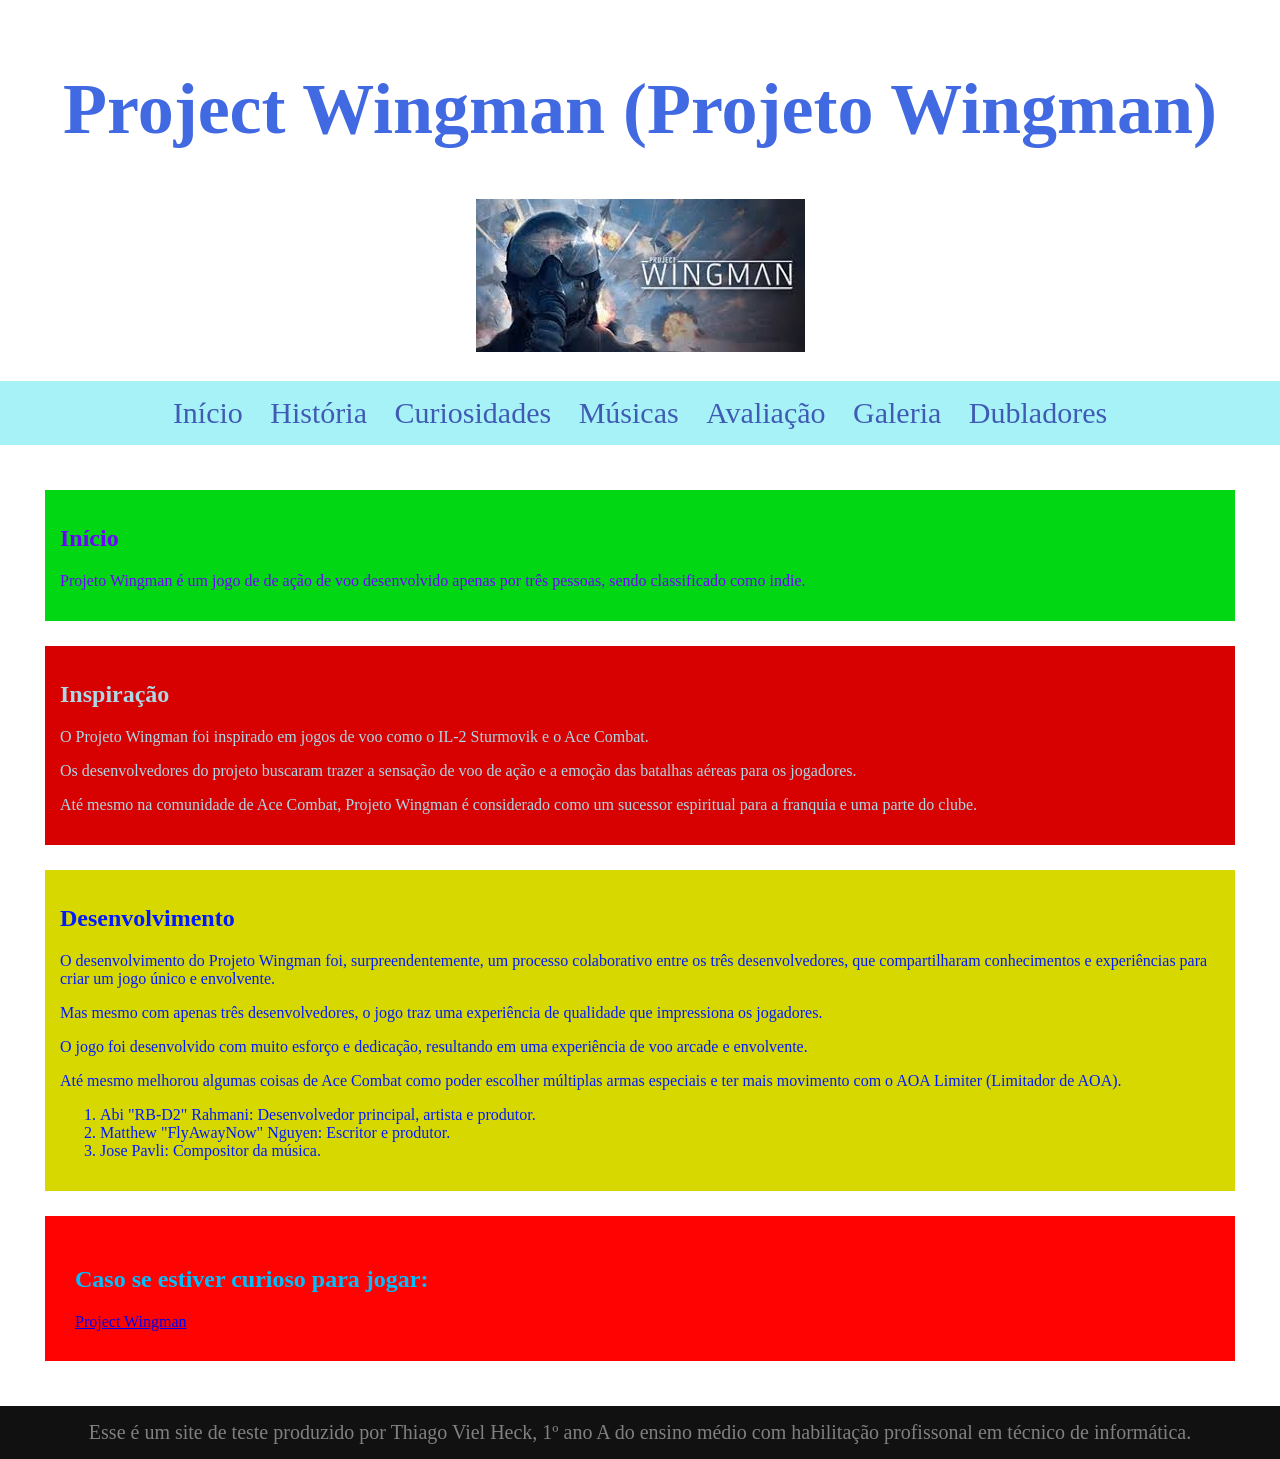
<file: index.html>
<!doctype html>
<html lang="pt-br">
  <head>
    <meta charset="UTF-8" />
    <meta name="viewport" content="width=device-width, initial-scale=1.0" />
    <title>Document</title>
    <link rel="stylesheet" href="css/style.css" />
  </head>
  <body>
    <header>
      <h1>Project Wingman (Projeto Wingman)</h1>
      <img
        class="img-inicio"
        src="assets/project_wingman.jpg"
        alt="Imagem do jogo Project Wingman"
      />
    </header>
    <nav>
      <a href="index.html">Início</a>
      <a href="historia.html">História</a>
      <a href="curiosidades.html">Curiosidades</a>
      <a href="musicas.html">Músicas</a>
      <a href="formulario.html">Avaliação</a>
      <a href="galeria.html">Galeria</a>
      <a href="tabela.html">Dubladores</a>
    </nav>
    <main>
      <section id="inicio">
        <h2>Início</h2>
        <p>
          Projeto Wingman é um jogo de de ação de voo desenvolvido apenas por
          três pessoas, sendo classificado como indie.
        </p>
      </section>

      <section id="inspiracao">
        <h2>Inspiração</h2>
        <p>
          O Projeto Wingman foi inspirado em jogos de voo como o IL-2 Sturmovik
          e o Ace Combat.
        </p>
        <p>
          Os desenvolvedores do projeto buscaram trazer a sensação de voo de
          ação e a emoção das batalhas aéreas para os jogadores.
        </p>
        <p>
          Até mesmo na comunidade de Ace Combat, Projeto Wingman é considerado
          como um sucessor espiritual para a franquia e uma parte do clube.
        </p>
      </section>

      <section id="desenvolvimento">
        <h2>Desenvolvimento</h2>
        <p>
          O desenvolvimento do Projeto Wingman foi, surpreendentemente, um
          processo colaborativo entre os três desenvolvedores, que
          compartilharam conhecimentos e experiências para criar um jogo único e
          envolvente.
        </p>
        <p>
          Mas mesmo com apenas três desenvolvedores, o jogo traz uma experiência
          de qualidade que impressiona os jogadores.
        </p>
        <p>
          O jogo foi desenvolvido com muito esforço e dedicação, resultando em
          uma experiência de voo arcade e envolvente.
        </p>
        <p>
          Até mesmo melhorou algumas coisas de Ace Combat como poder escolher
          múltiplas armas especiais e ter mais movimento com o AOA Limiter
          (Limitador de AOA).
        </p>
        <ol>
          <li>
            Abi "RB-D2" Rahmani: Desenvolvedor principal, artista e produtor.
          </li>
          <li>Matthew "FlyAwayNow" Nguyen: Escritor e produtor.</li>
          <li>Jose Pavli: Compositor da música.</li>
        </ol>
      </section>

      <section id="Link">
        <h2>Caso se estiver curioso para jogar:</h2>
        <a
          href="https://store.steampowered.com/app/1284210/Project_Wingman/"
          target="_blank"
          >Project Wingman</a
        >
      </section>
    </main>
    <footer id="Rodapé">
      Esse é um site de teste produzido por Thiago Viel Heck, 1º ano A do ensino
      médio com habilitação profissonal em técnico de informática.
    </footer>
  </body>
</html>
</file>
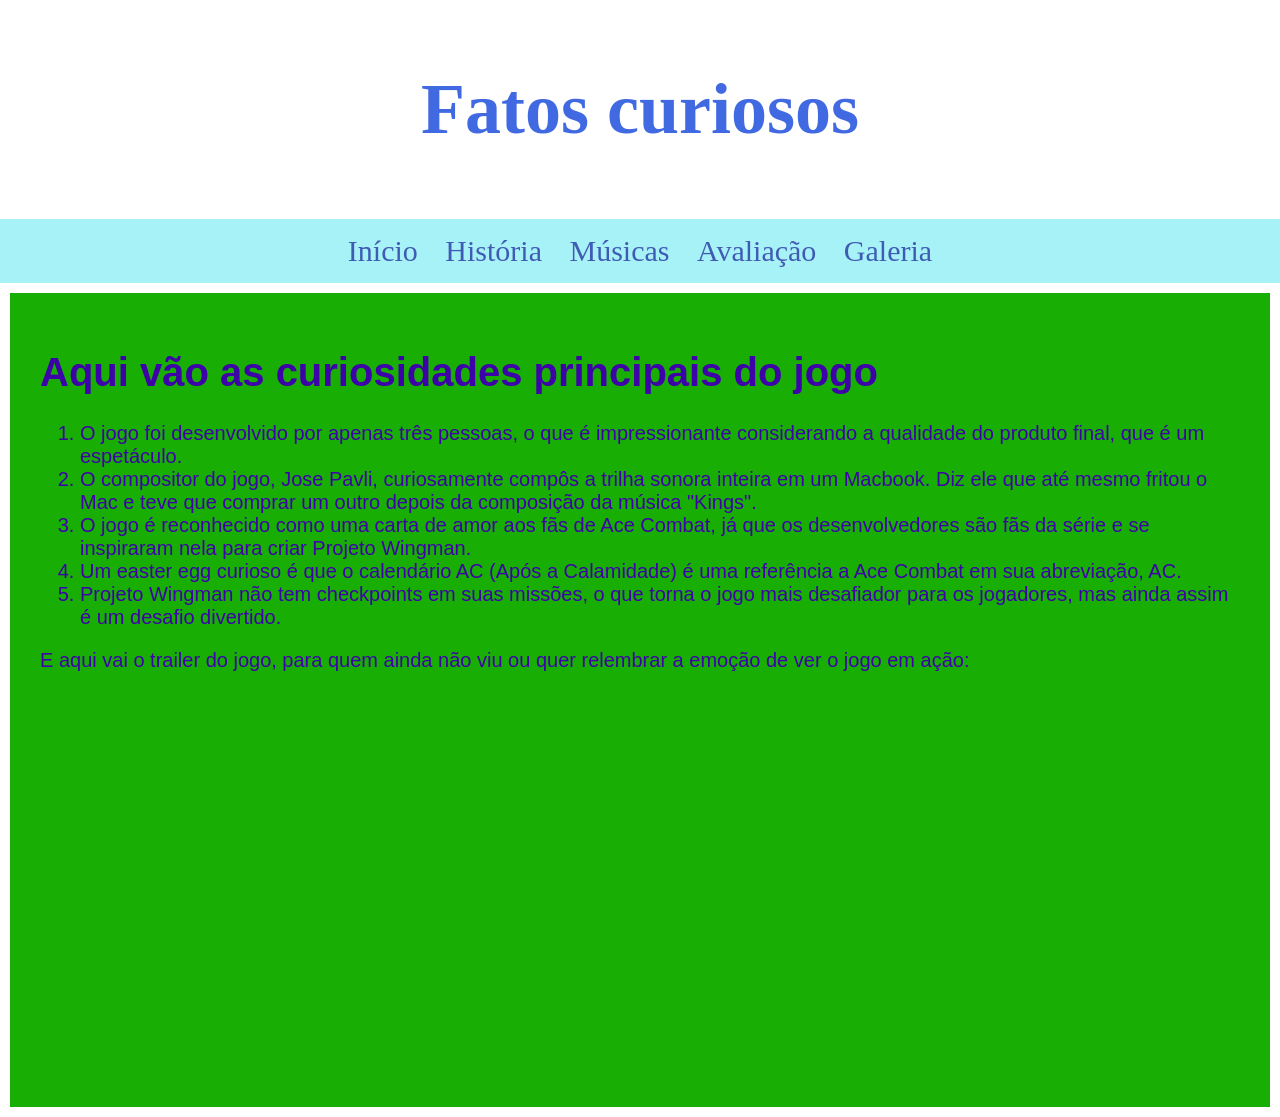
<file: curiosidades.html>
<!doctype html>
<html lang="en">
  <head>
    <meta charset="UTF-8" />
    <meta name="viewport" content="width=device-width, initial-scale=1.0" />
    <title>Document</title>
    <link rel="stylesheet" href="css/style.css" />
  </head>
  <body>
    <header>
      <h1>Fatos curiosos</h1>
    </header>
    <nav>
      <a href="index.html">Início</a>
      <a href="historia.html">História</a>
      <a href="musicas.html">Músicas</a>
      <a href="formulario.html">Avaliação</a>
      <a href="galeria.html">Galeria</a>
    </nav>

    <main id="curiosidades">
      <h1>Aqui vão as curiosidades principais do jogo</h1>
      <ol>
        <li>
          O jogo foi desenvolvido por apenas três pessoas, o que é
          impressionante considerando a qualidade do produto final, que é um
          espetáculo.
        </li>
        <li>
          O compositor do jogo, Jose Pavli, curiosamente compôs a trilha sonora
          inteira em um Macbook. Diz ele que até mesmo fritou o Mac e teve que
          comprar um outro depois da composição da música "Kings".
        </li>
        <li>
          O jogo é reconhecido como uma carta de amor aos fãs de Ace Combat, já
          que os desenvolvedores são fãs da série e se inspiraram nela para
          criar Projeto Wingman.
        </li>
        <li>
          Um easter egg curioso é que o calendário AC (Após a Calamidade) é uma
          referência a Ace Combat em sua abreviação, AC.
        </li>
        <li>
          Projeto Wingman não tem checkpoints em suas missões, o que torna o
          jogo mais desafiador para os jogadores, mas ainda assim é um desafio
          divertido.
        </li>
      </ol>

      <p>
        E aqui vai o trailer do jogo, para quem ainda não viu ou quer relembrar
        a emoção de ver o jogo em ação:
        <iframe
          width="430"
          height="235"
          src="https://www.youtube.com/embed/rc6S4H7SspA?si=VhhkKNdmPGoIOVAr"
          title="YouTube video player"
          frameborder="0"
          allow="
            accelerometer;
            autoplay;
            clipboard-write;
            encrypted-media;
            gyroscope;
            picture-in-picture;
            web-share;
          "
          referrerpolicy="strict-origin-when-cross-origin"
          allowfullscreen
        ></iframe>
      </p>
    </main>
  </body>
</html>
</file>
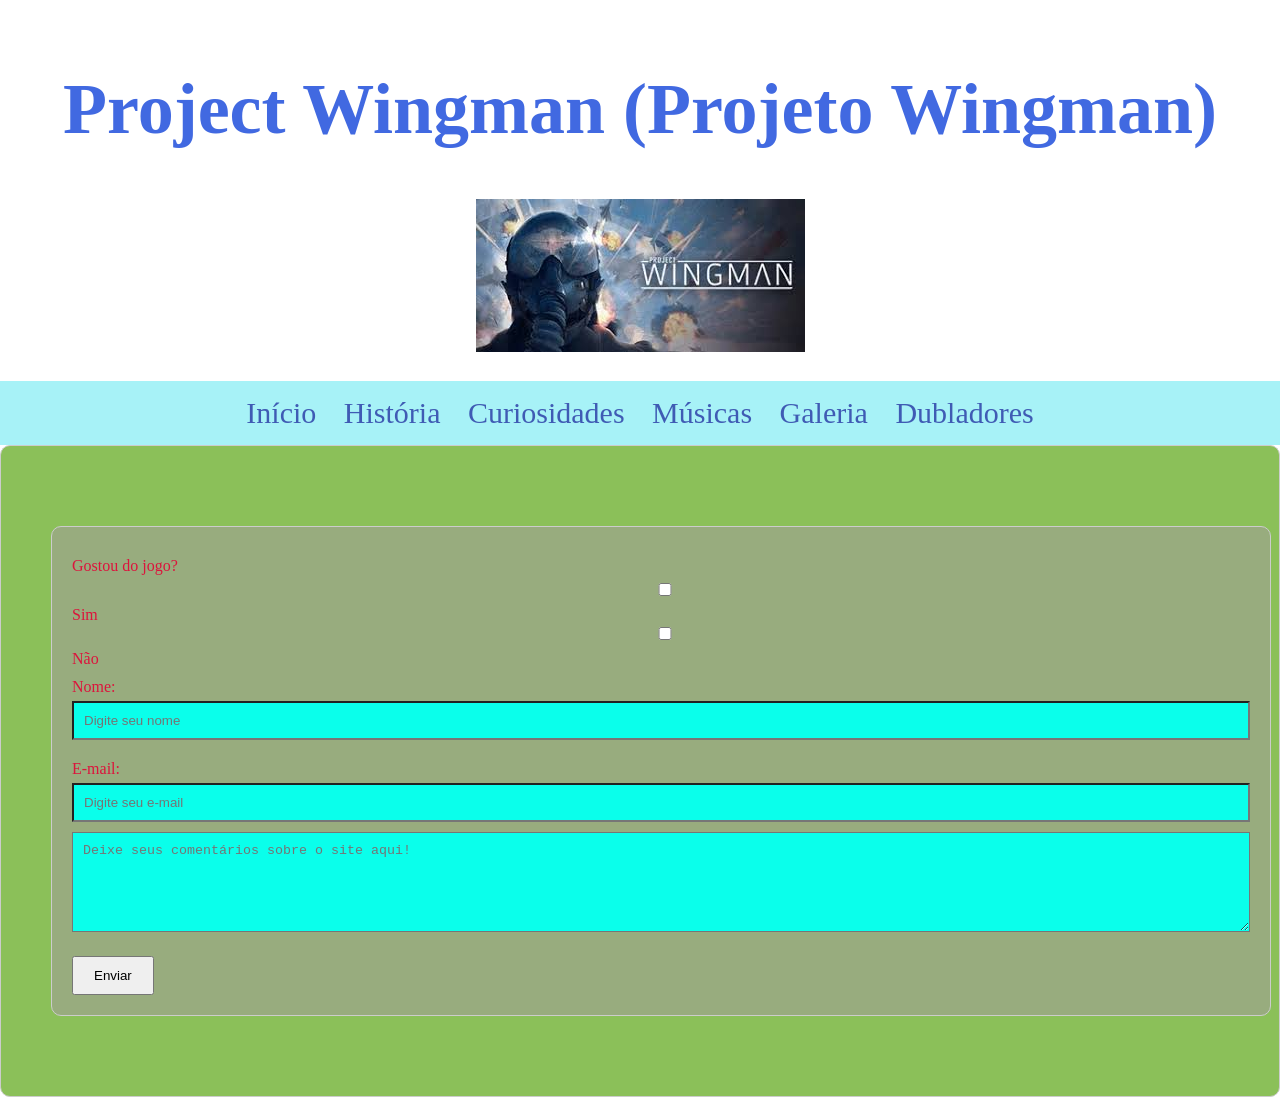
<file: formulario.html>
<!doctype html>
<html lang="en">
  <head>
    <meta charset="UTF-8" />
    <meta name="viewport" content="width=device-width, initial-scale=1.0" />
    <title>Document</title>
    <link rel="stylesheet" href="css/style.css" />
  </head>
  <body>
    <header>
      <h1>Project Wingman (Projeto Wingman)</h1>
      <img
        class="img-inicio"
        src="assets/project_wingman.jpg"
        alt="Imagem do jogo Project Wingman"
      />
    </header>
    <nav>
      <a href="index.html">Início</a>
      <a href="historia.html">História</a>
      <a href="curiosidades.html">Curiosidades</a>
      <a href="musicas.html">Músicas</a>
      <a href="galeria.html">Galeria</a>
      <a href="tabela.html">Dubladores</a>
    </nav>

    <div class="formulario">
      <main>
        <form>
          <label for="avaliacao-de-jogo">Gostou do jogo?</label>
          <input
            type="checkbox"
            id="avaliacao-de-jogo"
            name="avaliacao-de-jogo"
          >Sim</input>
          <input
            type="checkbox"
            id="avaliacao-de-jogo"
            name="avaliacao-de-jogo"
          >Não</input>

          <label for="nome">Nome:</label>
          <input
            type="text"
            id="nome"
            name="nome"
            placeholder="Digite seu nome"
            required
          />
          <label for="email">E-mail:</label>
          <input
            type="email"
            id="email"
            name="email"
            placeholder="Digite seu e-mail"
            required
          />
          <textarea
            name="comentarios"
            id="comentarios"
            cols="30"
            rows="10"
            placeholder="Deixe seus comentários sobre o site aqui!"
            required
          ></textarea>
          <button type="submit">Enviar</button>
        </form>
      </main>
    </div>
  </body>
</html>
</file>
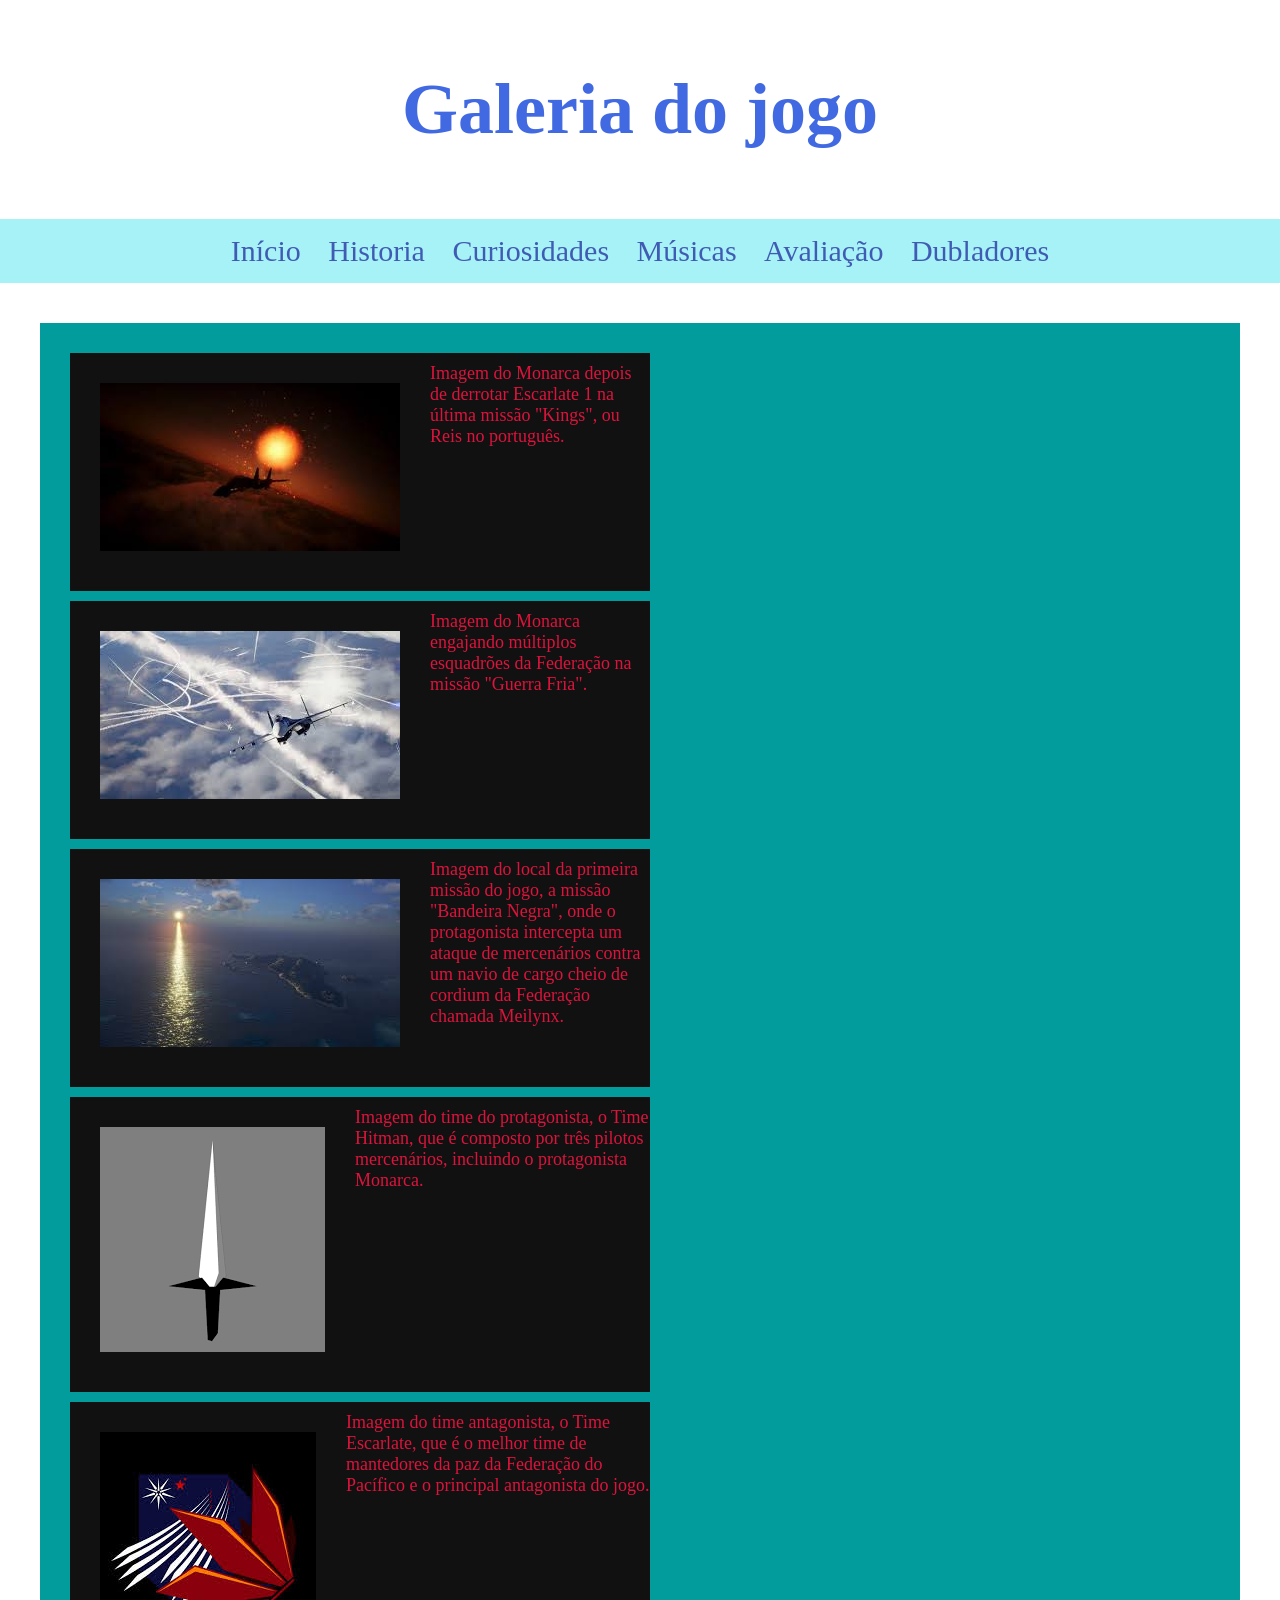
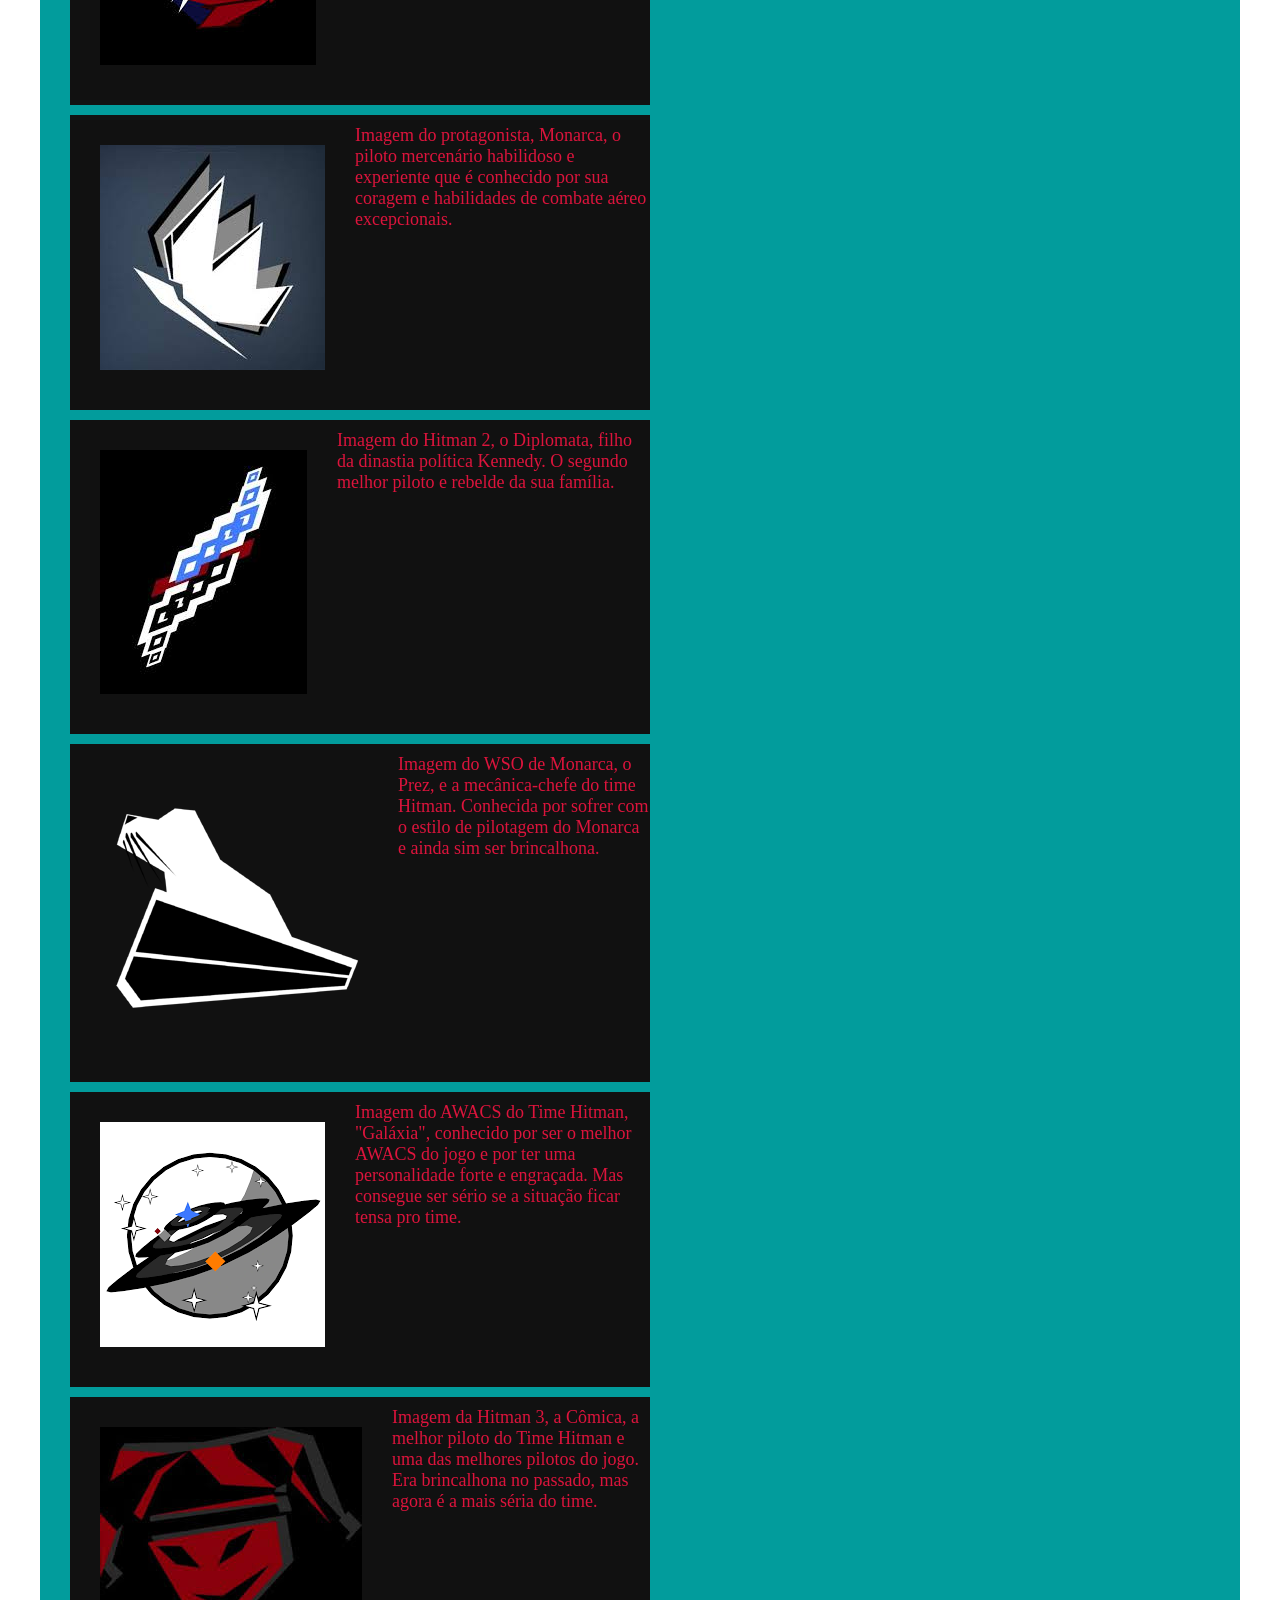
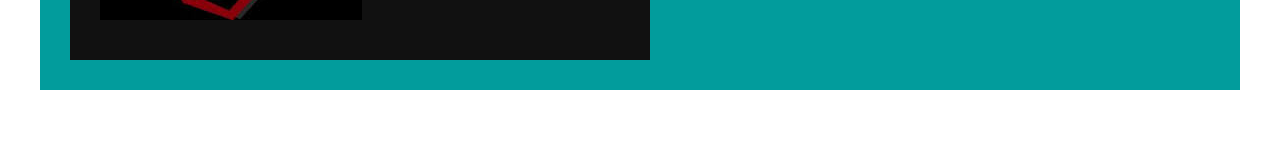
<file: galeria.html>
<!doctype html>
<html lang="en">
  <head>
    <meta charset="UTF-8" />
    <meta name="viewport" content="width=device-width, initial-scale=1.0" />
    <title>Document</title>
    <link rel="stylesheet" href="css/style.css" />
  </head>
  <body>
    <header>
      <h1>Galeria do jogo</h1>
    </header>
    <nav>
      <a href="index.html">Início</a>
      <a href="historia.html">Historia</a>
      <a href="curiosidades.html">Curiosidades</a>
      <a href="musicas.html">Músicas</a>
      <a href="formulario.html">Avaliação</a>
      <a href="tabela.html">Dubladores</a>
    </nav>

    <main>
      <section id="galeria" class="galeria">
        <div class="galeria-item">
          <img
            src="assets/kings.jpg"
            alt="Imagem da ultima missão Kings, Monarca engajando Escarlate 1"
          />
          <p>
            Imagem do Monarca depois de derrotar Escarlate 1 na última missão
            "Kings", ou Reis no português.
          </p>
        </div>
        <div class="galeria-item">
          <img
            src="assets/Cold War.jpg"
            alt="Imagem da missão Guerra Fria, Monarca engajando múltiplos esquadrões da Federação"
          />
          <p>
            Imagem do Monarca engajando múltiplos esquadrões da Federação na
            missão "Guerra Fria".
          </p>
        </div>
        <div class="galeria-item">
          <img
            src="assets/Black_Flag.jpg"
            alt="Imagem do local da primeira missão do jogo, a missão Bandeira Negra, onde o protagonista intercepta um ataque de mercenários contra um navio de cargo cheio de cordium da Federação chamada Meilynx."
          />
          <p>
            Imagem do local da primeira missão do jogo, a missão "Bandeira
            Negra", onde o protagonista intercepta um ataque de mercenários
            contra um navio de cargo cheio de cordium da Federação chamada
            Meilynx.
          </p>
        </div>

        <div class="galeria-item">
          <img
            src="assets/Hitman.png"
            alt="Imagem do time do protagonista, o Time Hitman."
          />
          <p>
            Imagem do time do protagonista, o Time Hitman, que é composto por
            três pilotos mercenários, incluindo o protagonista Monarca.
          </p>
        </div>
        <div class="galeria-item">
          <img
            src="assets/Crimson_Squadron.jpg"
            alt="Imagem do time antagonista, o Time Escarlate."
          />
          <p>
            Imagem do time antagonista, o Time Escarlate, que é o melhor time de
            mantedores da paz da Federação do Pacífico e o principal antagonista
            do jogo.
          </p>
        </div>
        <div class="galeria-item">
          <img
            src="assets/Monarch.jpg"
            alt="Imagem do protagonista, Monarca, o piloto mercenário habilidoso e experiente."
          />
          <p>
            Imagem do protagonista, Monarca, o piloto mercenário habilidoso e
            experiente que é conhecido por sua coragem e habilidades de combate
            aéreo excepcionais.
          </p>
        </div>
        <div class="galeria-item">
          <img
            src="assets/Diplomat.jpg"
            alt="Imagem do Hitman 2, o Diplomata, o segundo melhor piloto do Time Hitman e um dos melhores pilotos do jogo."
          />
          <p>
            Imagem do Hitman 2, o Diplomata, filho da dinastia política Kennedy.
            O segundo melhor piloto e rebelde da sua família.
          </p>
        </div>
        <div class="galeria-item">
          <img
            src="assets/LOGO_Prez.webp"
            alt="Imagem do WSO de Monarca, o Prez, um dos melhores WSO do jogo."
          />
          <p>
            Imagem do WSO de Monarca, o Prez, e a mecânica-chefe do time Hitman.
            Conhecida por sofrer com o estilo de pilotagem do Monarca e ainda
            sim ser brincalhona.
          </p>
        </div>

        <div class="galeria-item">
          <img
            src="assets/Galaxy.png"
            alt="Imagem do AWACS do Time Hitman, a Galáxia, um dos melhores AWACS do jogo e conhecido por sua personalidade forte e engraçada de quando era DJ na capital da Federação."
          />
          <p>
            Imagem do AWACS do Time Hitman, "Galáxia", conhecido por ser o
            melhor AWACS do jogo e por ter uma personalidade forte e engraçada.
            Mas consegue ser sério se a situação ficar tensa pro time.
          </p>
        </div>
        <div class="galeria-item">
          <img
            src="assets/Comic.jpg"
            alt="Imagem da Hitman 3, a Cômica, a melhor piloto do Time Hitman e uma das melhores pilotos do jogo. Antes era brincalhona, mas agora é a mais séria do time."
          />
          <p>
            Imagem da Hitman 3, a Cômica, a melhor piloto do Time Hitman e uma
            das melhores pilotos do jogo. Era brincalhona no passado, mas agora
            é a mais séria do time.
          </p>
        </div>
      </section>
    </main>
  </body>
</html>
</file>
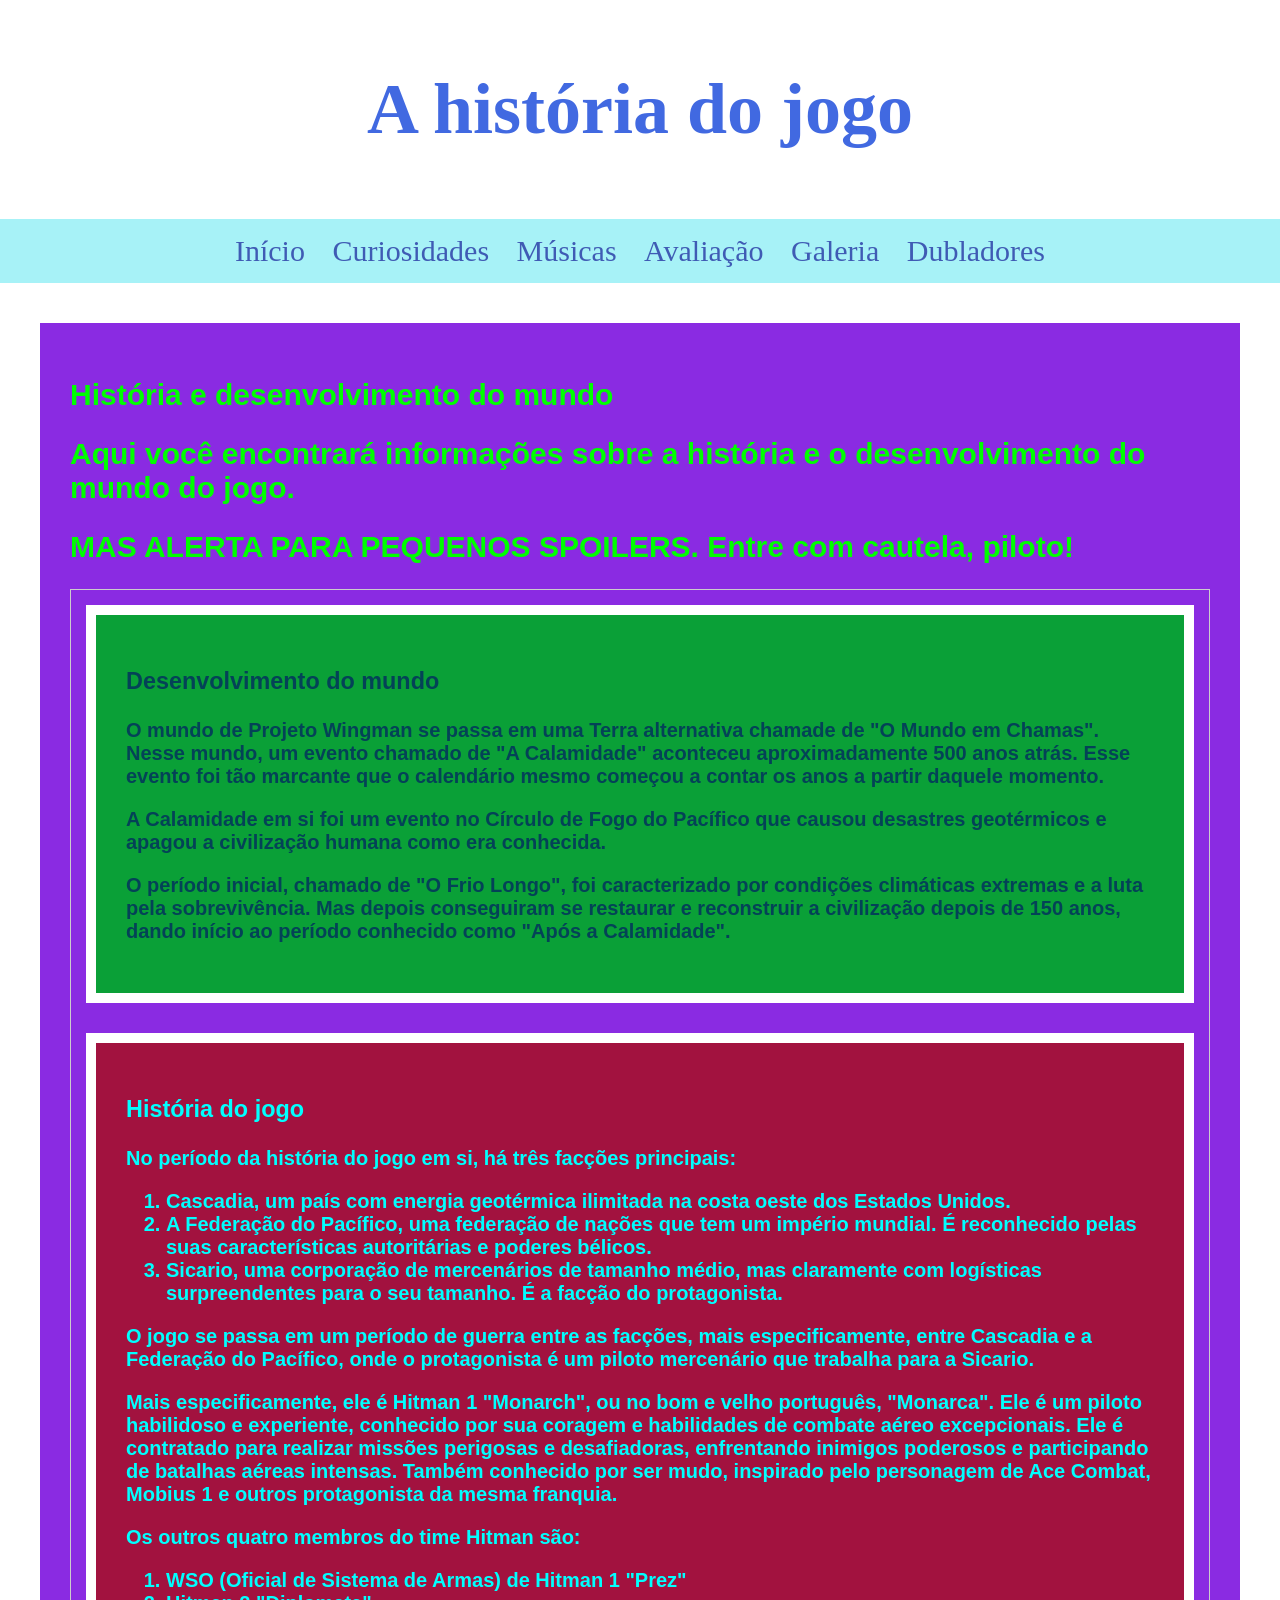
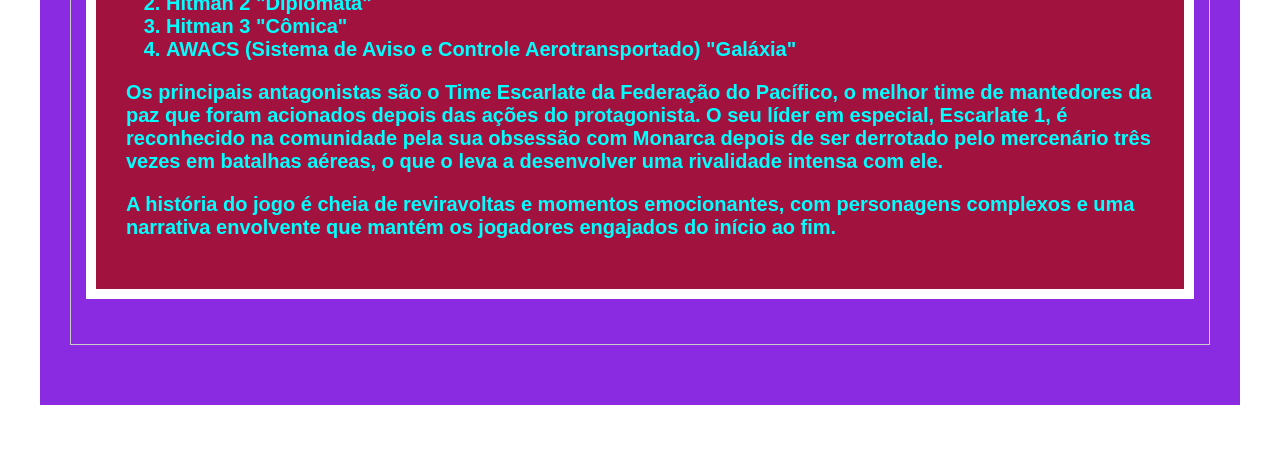
<file: historia.html>
<!doctype html>
<html lang="en">
  <head>
    <meta charset="UTF-8" />
    <meta name="viewport" content="width=device-width, initial-scale=1.0" />
    <title>Document</title>
    <link rel="stylesheet" href="css/style.css" />
  </head>
  <body>
    <header>
      <h1>A história do jogo</h1>
    </header>
    <nav>
      <a href="index.html">Início</a>
      <a href="curiosidades.html">Curiosidades</a>
      <a href="musicas.html">Músicas</a>
      <a href="formulario.html">Avaliação</a>
      <a href="galeria.html">Galeria</a>
      <a href="tabela.html">Dubladores</a>
    </nav>

    <main>
      <section id="alertaspoilers">
        <h1>História e desenvolvimento do mundo</h1>
        <h2>
          Aqui você encontrará informações sobre a história e o desenvolvimento
          do mundo do jogo.
        </h2>
        <h1>MAS ALERTA PARA PEQUENOS SPOILERS. Entre com cautela, piloto!</h1>
        <section>
          <section id="desenvolvimentomundo">
            <h3>Desenvolvimento do mundo</h3>
            <p>
              O mundo de Projeto Wingman se passa em uma Terra alternativa
              chamade de "O Mundo em Chamas". Nesse mundo, um evento chamado de
              "A Calamidade" aconteceu aproximadamente 500 anos atrás. Esse
              evento foi tão marcante que o calendário mesmo começou a contar os
              anos a partir daquele momento.
            </p>
            <p>
              A Calamidade em si foi um evento no Círculo de Fogo do Pacífico
              que causou desastres geotérmicos e apagou a civilização humana
              como era conhecida.
            </p>
            <p>
              O período inicial, chamado de "O Frio Longo", foi caracterizado
              por condições climáticas extremas e a luta pela sobrevivência. Mas
              depois conseguiram se restaurar e reconstruir a civilização depois
              de 150 anos, dando início ao período conhecido como "Após a
              Calamidade".
            </p>
          </section>

          <section id="historia">
            <h3>História do jogo</h3>
            <p>
              No período da história do jogo em si, há três facções principais:
            </p>
            <ol>
              <li>
                Cascadia, um país com energia geotérmica ilimitada na costa
                oeste dos Estados Unidos.
              </li>
              <li>
                A Federação do Pacífico, uma federação de nações que tem um
                império mundial. É reconhecido pelas suas características
                autoritárias e poderes bélicos.
              </li>
              <li>
                Sicario, uma corporação de mercenários de tamanho médio, mas
                claramente com logísticas surpreendentes para o seu tamanho. É a
                facção do protagonista.
              </li>
            </ol>
            <p>
              O jogo se passa em um período de guerra entre as facções, mais
              especificamente, entre Cascadia e a Federação do Pacífico, onde o
              protagonista é um piloto mercenário que trabalha para a Sicario.
            </p>
            <p>
              Mais especificamente, ele é Hitman 1 "Monarch", ou no bom e velho
              português, "Monarca". Ele é um piloto habilidoso e experiente,
              conhecido por sua coragem e habilidades de combate aéreo
              excepcionais. Ele é contratado para realizar missões perigosas e
              desafiadoras, enfrentando inimigos poderosos e participando de
              batalhas aéreas intensas. Também conhecido por ser mudo, inspirado
              pelo personagem de Ace Combat, Mobius 1 e outros protagonista da
              mesma franquia.
            </p>
            <p>Os outros quatro membros do time Hitman são:</p>
            <ol>
              <li>WSO (Oficial de Sistema de Armas) de Hitman 1 "Prez"</li>
              <li>Hitman 2 "Diplomata"</li>
              <li>Hitman 3 "Cômica"</li>
              <li>
                AWACS (Sistema de Aviso e Controle Aerotransportado) "Galáxia"
              </li>
            </ol>
            <p>
              Os principais antagonistas são o Time Escarlate da Federação do
              Pacífico, o melhor time de mantedores da paz que foram acionados
              depois das ações do protagonista. O seu líder em especial,
              Escarlate 1, é reconhecido na comunidade pela sua obsessão com
              Monarca depois de ser derrotado pelo mercenário três vezes em
              batalhas aéreas, o que o leva a desenvolver uma rivalidade intensa
              com ele.
            </p>
            <p>
              A história do jogo é cheia de reviravoltas e momentos
              emocionantes, com personagens complexos e uma narrativa envolvente
              que mantém os jogadores engajados do início ao fim.
            </p>
          </section>
        </section>
      </section>
    </main>
  </body>
</html>
</file>
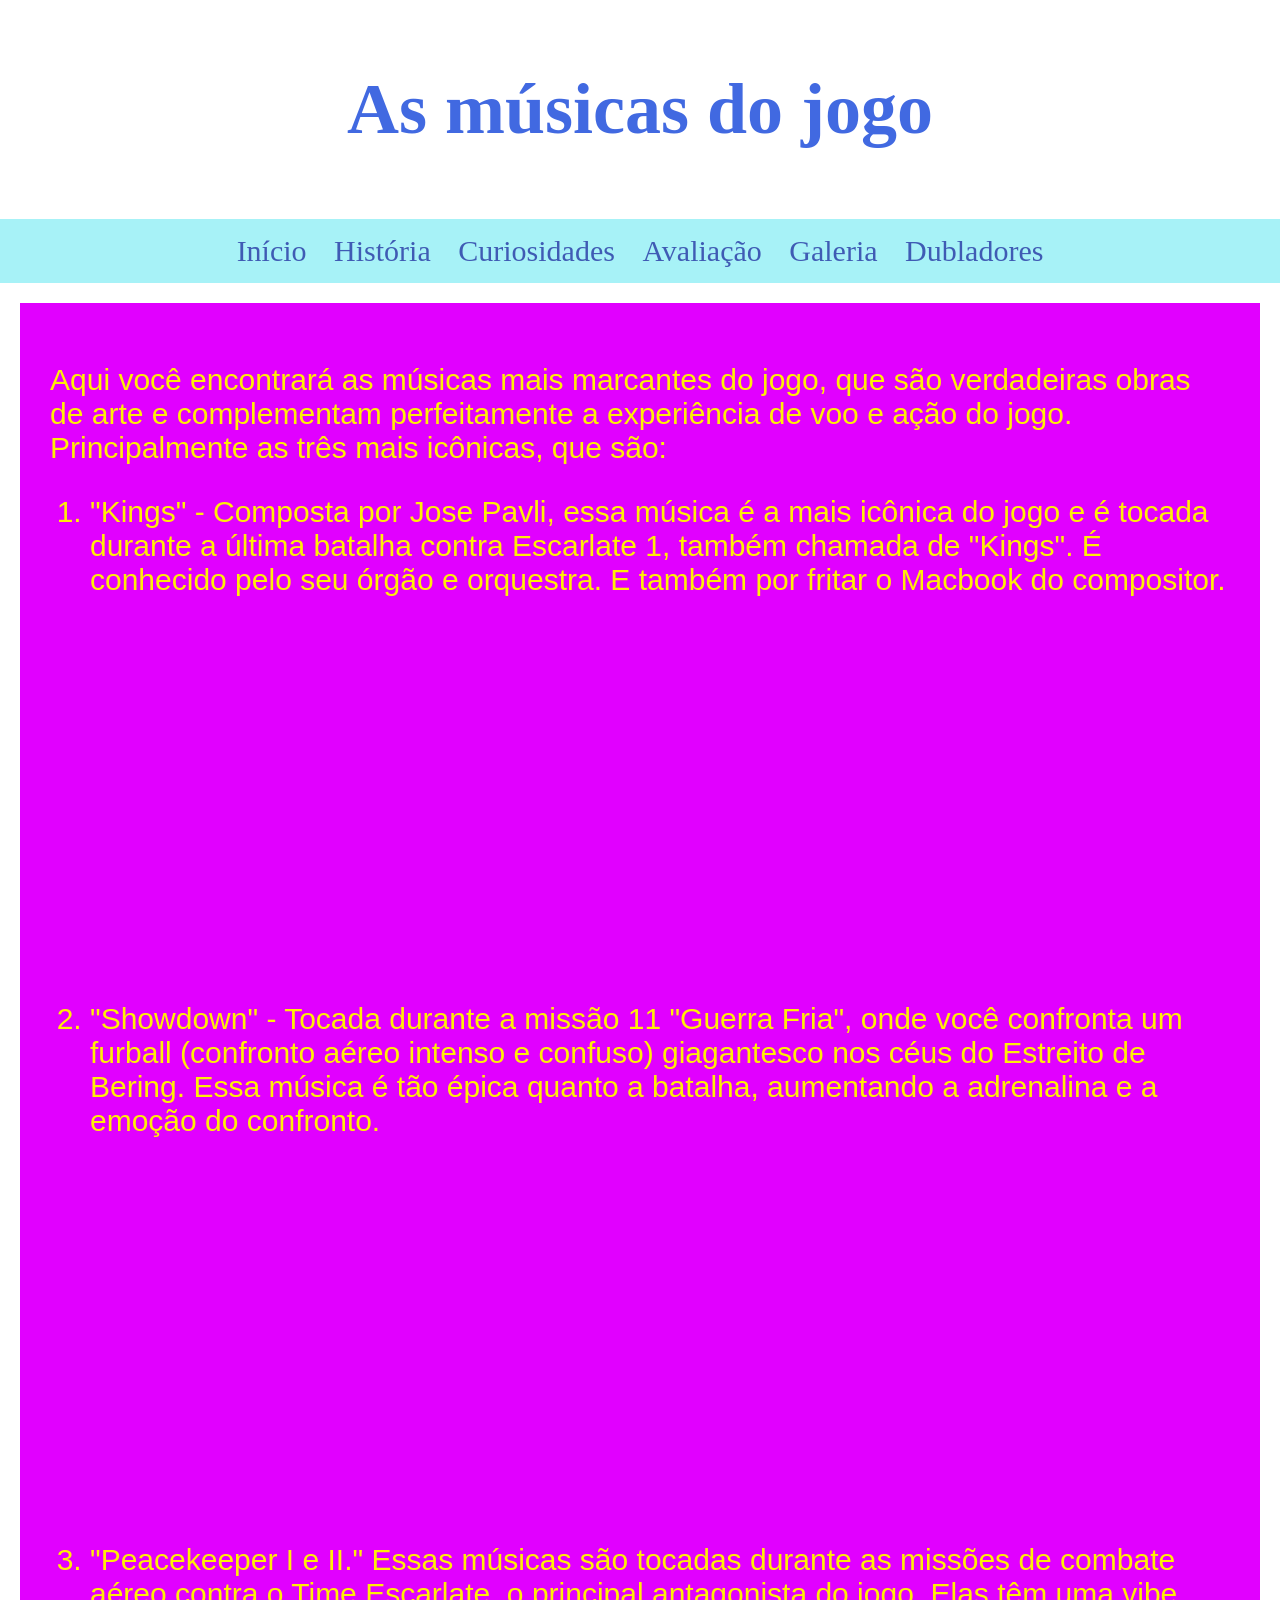
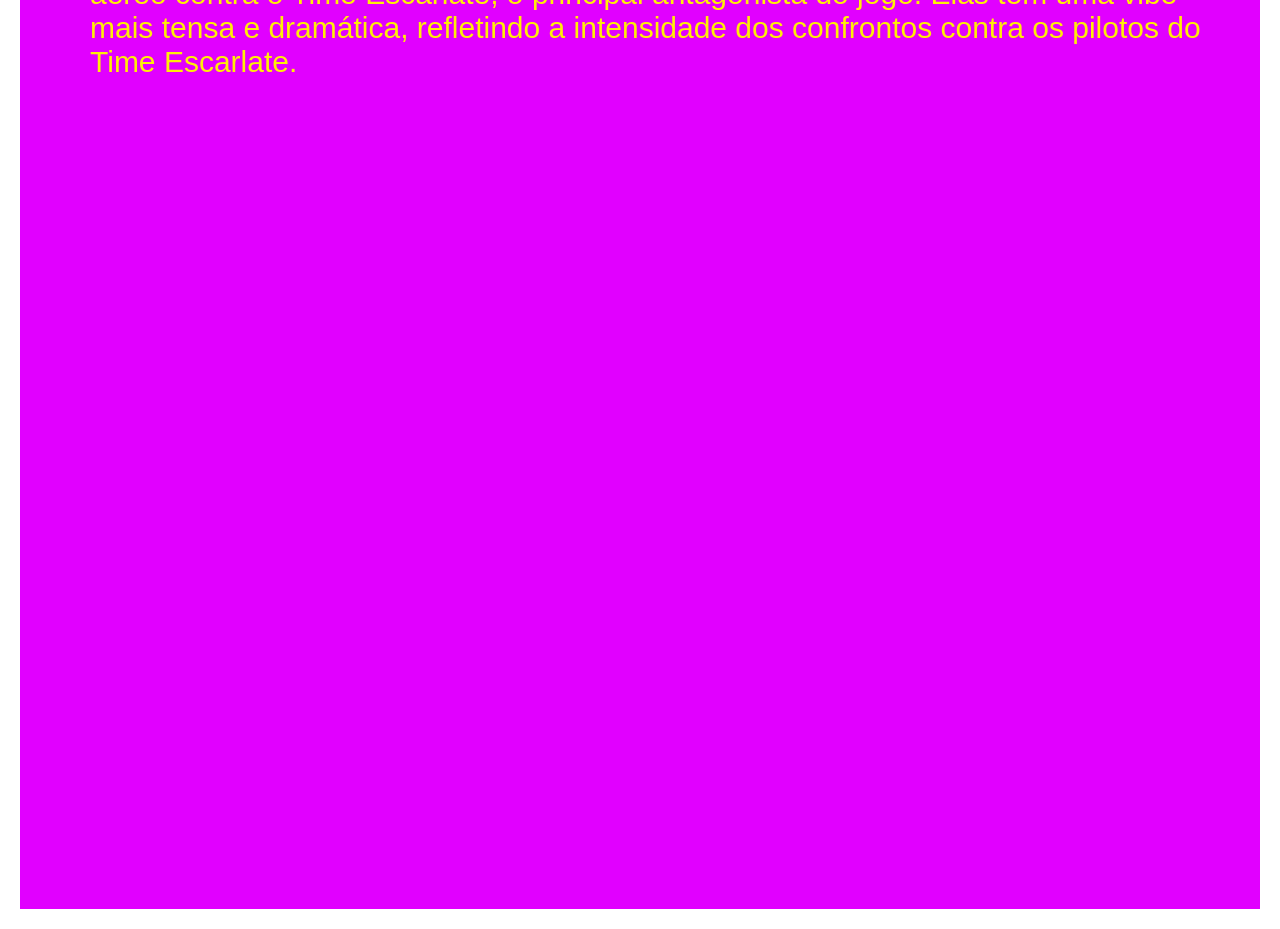
<file: musicas.html>
<!doctype html>
<html lang="en">
  <head>
    <meta charset="UTF-8" />
    <meta name="viewport" content="width=device-width, initial-scale=1.0" />
    <title>Document</title>
    <link rel="stylesheet" href="css/style.css" />
  </head>
  <body>
    <header>
      <h1>As músicas do jogo</h1>
    </header>
    <nav>
      <a href="index.html">Início</a>
      <a href="historia.html">História</a>
      <a href="curiosidades.html">Curiosidades</a>
      <a href="formulario.html">Avaliação</a>
      <a href="galeria.html">Galeria</a>
      <a href="tabela.html">Dubladores</a>
    </nav>
    <section id="musicas">
      <p>
        Aqui você encontrará as músicas mais marcantes do jogo, que são
        verdadeiras obras de arte e complementam perfeitamente a experiência de
        voo e ação do jogo. Principalmente as três mais icônicas, que são:
      </p>
      <ol>
        <li>
          "Kings" - Composta por Jose Pavli, essa música é a mais icônica do
          jogo e é tocada durante a última batalha contra Escarlate 1, também
          chamada de "Kings". É conhecido pelo seu órgão e orquestra. E também
          por fritar o Macbook do compositor.
          <iframe
            width="560"
            height="315"
            src="https://www.youtube.com/embed/bh85GHBe6xY?si=tI1gU1N08Q9TtSp8"
            title="YouTube video player"
            frameborder="0"
            allow="
              accelerometer;
              autoplay;
              clipboard-write;
              encrypted-media;
              gyroscope;
              picture-in-picture;
              web-share;
            "
            referrerpolicy="strict-origin-when-cross-origin"
            allowfullscreen
          ></iframe>
        </li>
        <li>
          "Showdown" - Tocada durante a missão 11 "Guerra Fria", onde você
          confronta um furball (confronto aéreo intenso e confuso) giagantesco
          nos céus do Estreito de Bering. Essa música é tão épica quanto a
          batalha, aumentando a adrenalina e a emoção do confronto.
          <iframe
            width="560"
            height="315"
            src="https://www.youtube.com/embed/xgcap-5IBsY?si=CwcbVIExas94Jc-v"
            title="YouTube video player"
            frameborder="0"
            allow="
              accelerometer;
              autoplay;
              clipboard-write;
              encrypted-media;
              gyroscope;
              picture-in-picture;
              web-share;
            "
            referrerpolicy="strict-origin-when-cross-origin"
            allowfullscreen
          ></iframe>
        </li>
        <li>
          "Peacekeeper I e II." Essas músicas são tocadas durante as missões de
          combate aéreo contra o Time Escarlate, o principal antagonista do
          jogo. Elas têm uma vibe mais tensa e dramática, refletindo a
          intensidade dos confrontos contra os pilotos do Time Escarlate.
          <iframe
            width="560"
            height="315"
            src="https://www.youtube.com/embed/xDyBEJDeqyQ?si=1peTdhhN6i5BcW7v"
            title="YouTube video player"
            frameborder="0"
            allow="
              accelerometer;
              autoplay;
              clipboard-write;
              encrypted-media;
              gyroscope;
              picture-in-picture;
              web-share;
            "
            referrerpolicy="strict-origin-when-cross-origin"
            allowfullscreen
          ></iframe>
          <iframe
            width="560"
            height="315"
            src="https://www.youtube.com/embed/4wv97_hE3wM?si=7mUQeWK9O2I1UTCq"
            title="YouTube video player"
            frameborder="0"
            allow="
              accelerometer;
              autoplay;
              clipboard-write;
              encrypted-media;
              gyroscope;
              picture-in-picture;
              web-share;
            "
            referrerpolicy="strict-origin-when-cross-origin"
            allowfullscreen
          ></iframe>
        </li>
      </ol>
    </section>
  </body>
</html>
</file>
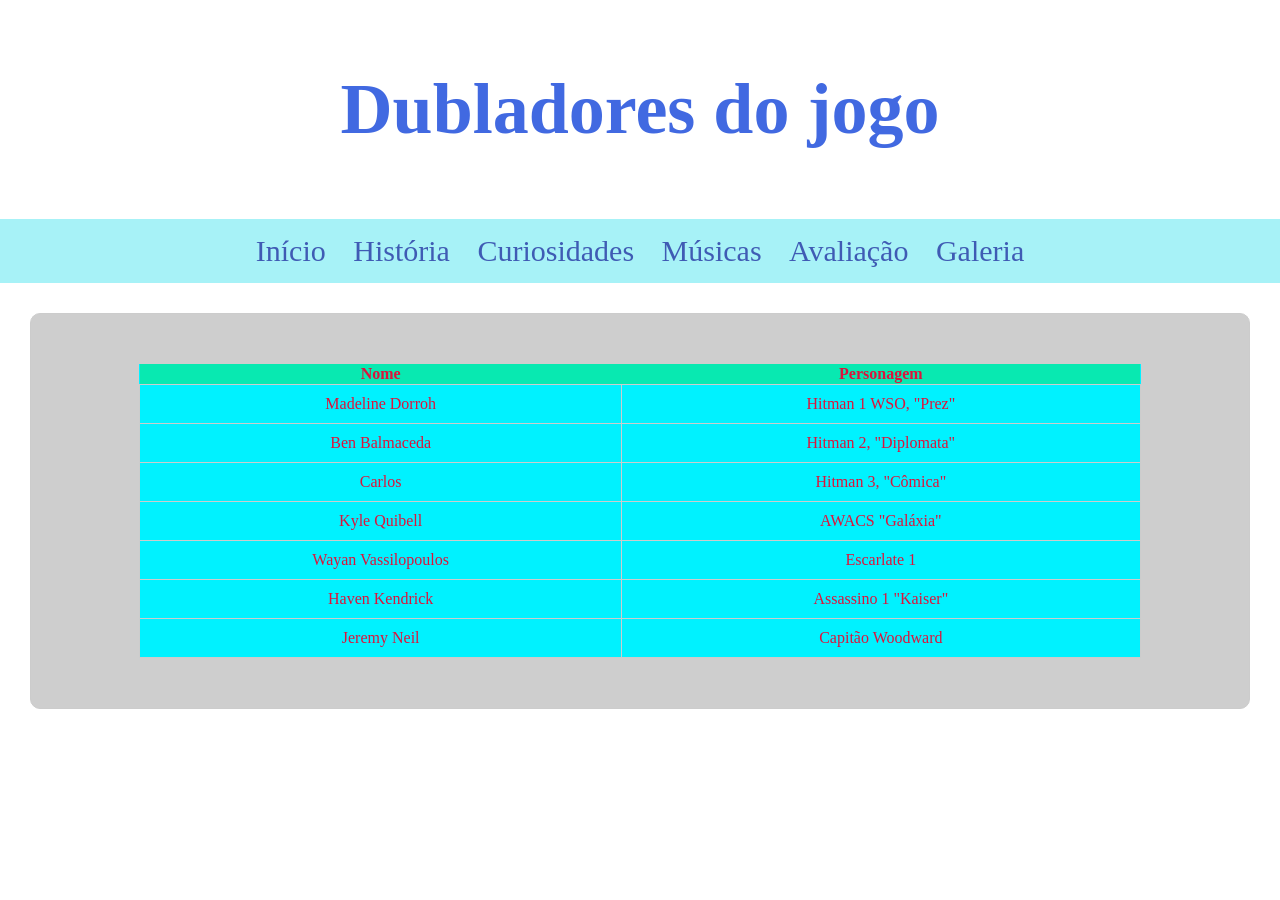
<file: tabela.html>
<!doctype html>
<html lang="en">
  <head>
    <meta charset="UTF-8" />
    <meta name="viewport" content="width=device-width, initial-scale=1.0" />
    <title>Document</title>
    <link rel="stylesheet" href="css/style.css" />
  </head>

  <body>
    <header>
      <h1>Dubladores do jogo</h1>
    </header>

    <nav>
      <a href="index.html">Início</a>
      <a href="historia.html">História</a>
      <a href="curiosidades.html">Curiosidades</a>
      <a href="musicas.html">Músicas</a>
      <a href="formulario.html">Avaliação</a>
      <a href="galeria.html">Galeria</a>
    </nav>

    <main>
      <div class="tabela">
        <table>
          <tr>
            <th>Nome</th>
            <th>Personagem</th>
          </tr>
          <tr>
            <td>Madeline Dorroh</td>
            <td>Hitman 1 WSO, "Prez"</td>
          </tr>
          <tr>
            <td>Ben Balmaceda</td>
            <td>Hitman 2, "Diplomata"</td>
          </tr>
          <tr>
            <td>Carlos</td>
            <td>Hitman 3, "Cômica"</td>
          </tr>
          <tr>
            <td>Kyle Quibell</td>
            <td>AWACS "Galáxia"</td>
          </tr>
          <tr>
            <td>Wayan Vassilopoulos</td>
            <td>Escarlate 1</td>
          </tr>
          <tr>
            <td>Haven Kendrick</td>
            <td>Assassino 1 "Kaiser"</td>
          </tr>
          <tr>
            <td>Jeremy Neil</td>
            <td>Capitão Woodward</td>
          </tr>
        </table>
      </div>
    </main>
  </body>
</html>
</file>
<file: css/style.css>
body {
  font-family: Georgia, "Times New Roman", Times, serif;
  margin: 0;
  padding: 0;
  background-color: #ffffff;
}

header {
  text-align: center;
  font-size: 36px;
  color: royalblue;
  padding: 20px;
}

nav {
  text-align: center;
  font-size: 30px;
  margin: auto;
  padding: 15px;
  background-color: #05dae959;
}

nav a {
  color: rgba(0, 0, 139, 0.623);
  text-decoration: none;
  margin: 0 10px;
}

nav a:hover {
  color: rgb(72, 255, 0);
  text-decoration: underline;
  font-weight: bold;
}

main {
  padding: 30px;
  color: crimson;
}

section {
  border: 1px solid #ccc;
  margin-bottom: 30px;
  padding: 15px;
}

footer {
  background-color: #111;
  color: grey;
  text-align: center;
  padding: 15px;
  font-size: 20px;
}

#inicio {
  background-color: #01d813;
  color: rgb(111, 0, 255);
  border: 10px solid #ffffff;
  margin: 5px;
}

#inspiracao {
  background-color: #d80101;
  color: lightblue;
  border: 10px solid #ffffff;
  margin: 5px;
}

#desenvolvimento {
  background-color: #d8d801;
  color: rgb(0, 26, 255);
  border: 10px solid #ffffff;
  margin: 5px;
}

#Link {
  background-color: #ff0202;
  color: rgb(0, 191, 255);
  padding: 30px;
  border: 10px solid #ffffff;
  margin: 5px;
}

#desenvolvimentomundo {
  background-color: #0aa037;
  color: rgb(4, 66, 87);
  border: 10px solid #ffffff;
  padding: 30px;
}

#historia {
  background-color: #aa0a0ac0;
  color: rgb(0, 255, 255);
  border: 10px solid #ffffff;
  padding: 30px;
}

#alertaspoilers {
  color: rgb(0, 255, 0);
  background-color: blueviolet;
  font-size: 20px;
  font-weight: bold;
  font-family: Verdana, Geneva, Tahoma, sans-serif;
  padding: 30px;
  border: 10px solid #ffffff;
}

#curiosidades {
  color: #3d03a9;
  font-size: 20px;
  font-family: Verdana, Geneva, Tahoma, sans-serif;
  background-color: #18ae04;
  padding: 30px;
  border: 10px solid #ffffff;
}

#musicas {
  color: #ffee07;
  font-size: 30px;
  font-family: fantasy, cursive, sans-serif;
  background-color: #e100ff;
  margin: 10px;
  padding: 30px;
  border: 10px solid #ffffff;
}

iframe {
  display: block;
  margin: 20px auto;
  width: 650px;
  height: 365px;
}

.galeria-item {
  margin: 10px;
  display: flex;
  text-align: center;
  background-color: #111;
  width: 50%;
}

.galeria-item img {
  height: auto;
  object-fit: cover;
  margin-bottom: 10px;
  padding: 30px;
}

.galeria-item p {
  margin-top: 10px;
  font-size: 18px;
  margin-bottom: 10px;
  justify-content: flex-start;
  text-align: left;
  vertical-align: middle;
}

#galeria {
  text-align: center;
  padding: 20px;
  border: 10px solid #ffffff;
  background-color: rgb(2, 156, 156);
}

form {
  width: 100%;
  margin: 30px auto;
  padding: 20px;
  border: 1px solid #ccc;
  border-radius: 10px;
  background-color: #a39d9d8e;
}

label {
  display: block;
  margin-top: 10px;
  margin-bottom: 5px;
}

input {
  width: 100%;
  padding: 10px;
  margin-bottom: 10px;
  box-sizing: border-box;
  background-color: #0affeb;
}

textarea {
  width: 100%;
  padding: 10px;
  margin-bottom: 10px;
  box-sizing: border-box;
  background-color: #0affeb;
}

textarea {
  height: 100px;
}

button {
  display: inline-block;
  padding: 10px 20px;
  margin-top: 10px;
}

table {
  width: 85%;
  margin: 30px auto;
  border-collapse: collapse;
  background-color: #00f2ff;
}

td {
  border: 1px solid #ccc;
  padding: 10px;
  text-align: center;
}

th {
  background-color: #08e9b1;
}

tr:hover {
  background-color: #f5f5f5;
}

.formulario {
  background-color: #6baf2bc7;
  padding: 20px;
  border: 1px solid #ccc;
  border-radius: 10px;
}

.tabela {
  background-color: #9e9e9f81;
  padding: 20px;
  border: 1px solid #ccc;
  border-radius: 10px;
}
</file>
